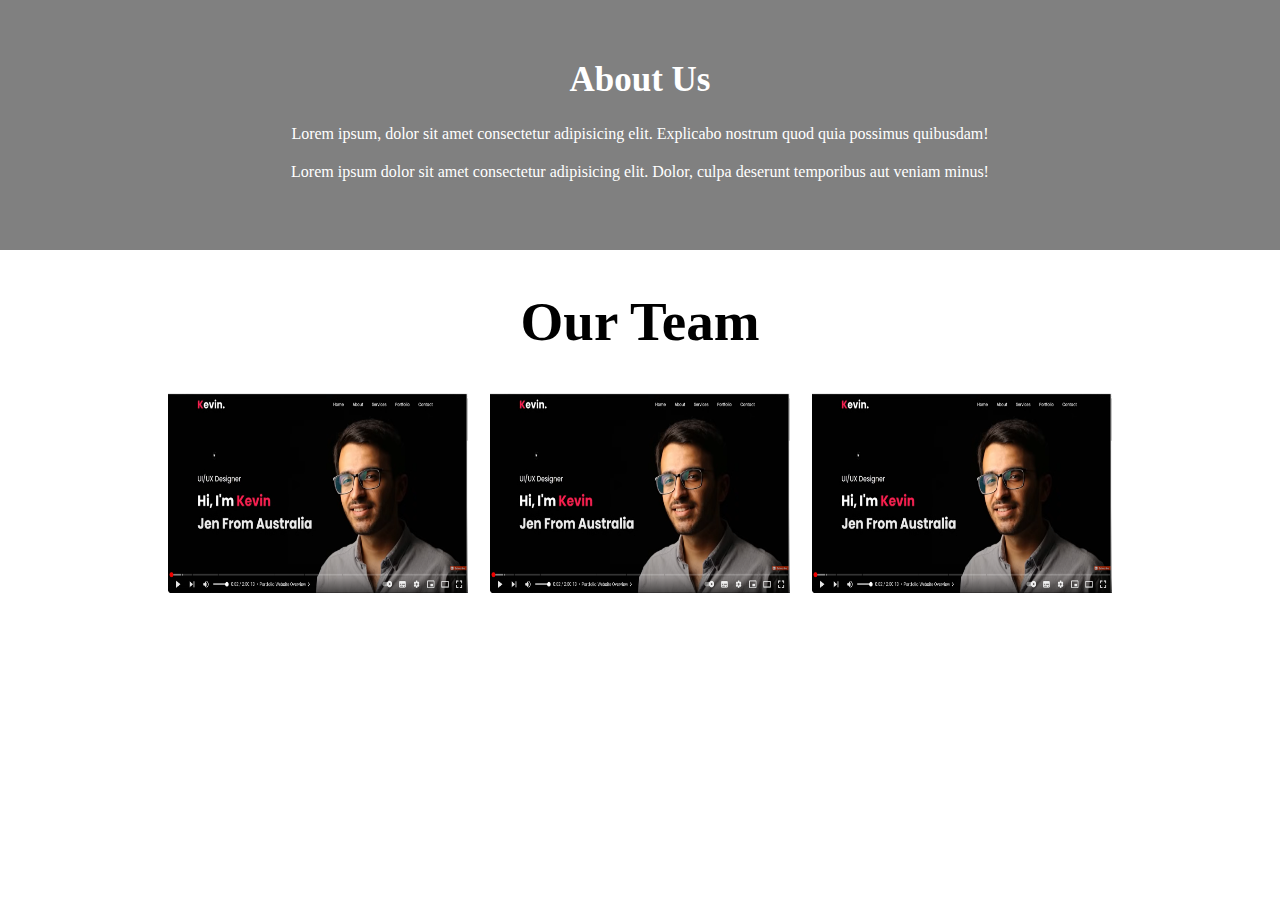
<file: index.html>
<!DOCTYPE html>
<html lang="en">
  <head>
    <meta charset="UTF-8" />
    <meta name="viewport" content="width=device-width, initial-scale=1.0" />
    <title>Responsive Design</title>
    <link rel="stylesheet" href="./css/style.css" />
  </head>
  <body>
    <div class="container">
      <h1>About Us</h1>
      <p>
        Lorem ipsum, dolor sit amet consectetur adipisicing elit. Explicabo
        nostrum quod quia possimus quibusdam!
      </p>
      <p>
        Lorem ipsum dolor sit amet consectetur adipisicing elit. Dolor, culpa
        deserunt temporibus aut veniam minus!
      </p>
    </div>
    <h2 class="team">Our Team</h2>
    <div class="container-images">
      <img src="./public/person.png" width="300" height="200" alt="img-1" />
      <img src="./public/person.png" width="300" height="200" alt="img-2" />
      <img src="./public/person.png" width="300" height="200" alt="img-3" />
    </div>
  </body>
</html>
</file>
<file: css/style.css>
* {
    margin: 0px;
    padding: 0px;
    box-sizing: border-box;
}

.container {
    background: gray;
    display: flex;
    flex-direction: column;
    align-items: center;
    justify-content: center;
    height: 400px;
}


.container h1 {
    color: white;
    font-size: 35px;
    margin-bottom: 15px;
}

.container p {
    color: white;
    margin: 10px;
    text-align: center;
}

.team {
    text-align: center;
    padding: 30px 0px;
    font-size: 34px;
}

.container-images {
    display: flex;
    justify-content: center;
    align-items: center;
    gap: 22px;
    flex-direction: column ;
}

/* Media Query for Tablets Ipads portrait mode */
@media screen and (min-width: 768px){
    .team{
        font-size: 50px;
        padding: 40px 10px;
    }
}

/* laptop */
@media screen and (min-width: 1024px) {
    .container {
        height: 250px;
    }

    .team {
        font-size: 55px;
    }

    .container-images {
        flex-direction: row;
    }
}
</file>
